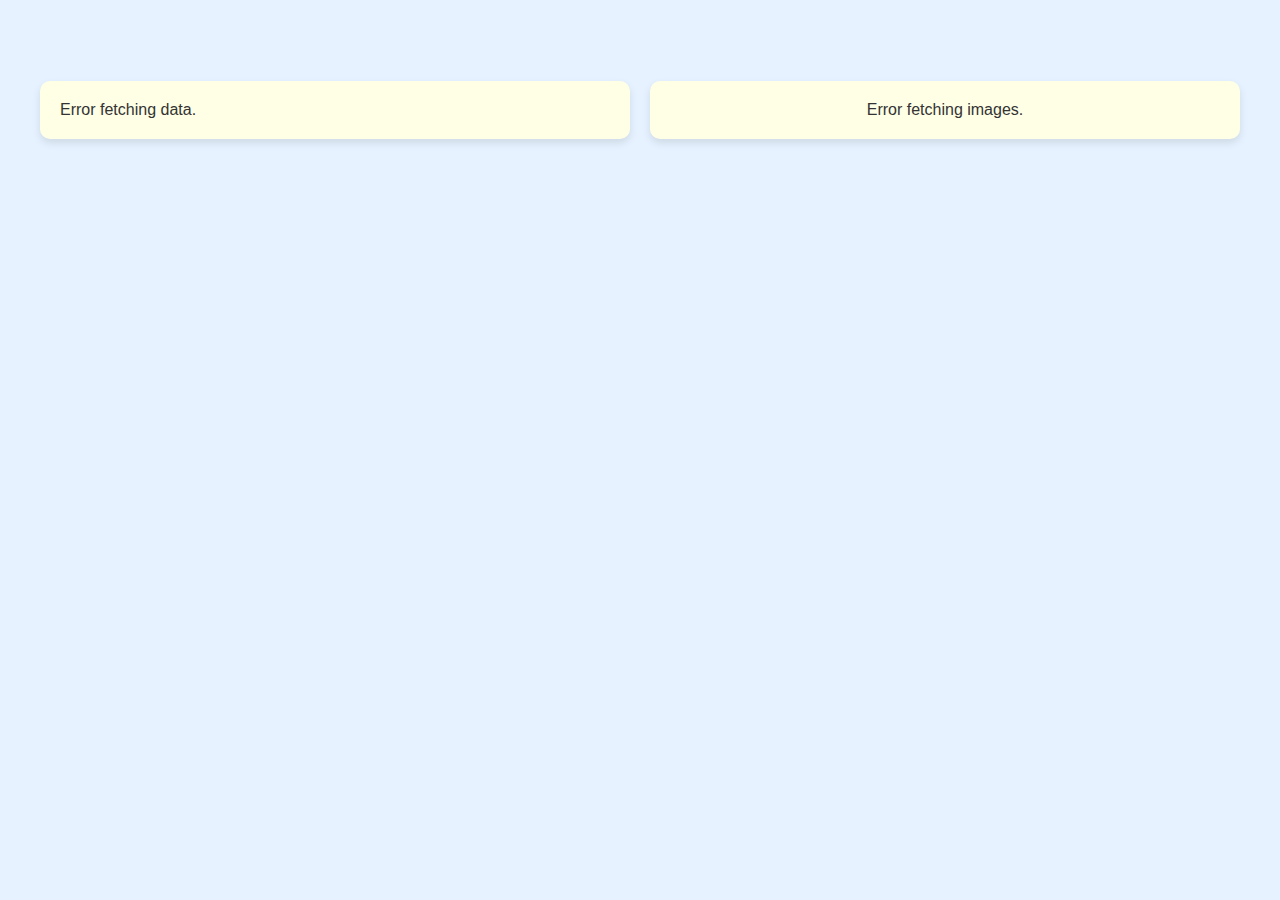
<file: food.html>
<!DOCTYPE html>
<html lang="en">
<head>
    <meta charset="UTF-8">
    <meta name="viewport" content="width=device-width, initial-scale=1.0">
    <title>Food Details</title>
    <style>
        body {
            font-family: Arial, sans-serif;
            background-color: #e6f2ff;
            color: #333;
            display: flex;
            flex-direction: column;
            align-items: center;
            margin: 0;
            padding: 0;
        }
        h1 {
            color: #ff6600;
            margin-top: 20px;
        }
        .content {
            display: flex;
            justify-content: center;
            align-items: flex-start;
            max-width: 1200px;
            width: 100%;
            margin-top: 20px;
            padding: 20px;
        }
        .food-details {
            flex: 1;
            padding: 20px;
            background-color: #ffffe6;
            border-radius: 10px;
            margin-right: 20px;
            box-shadow: 0 4px 8px rgba(0, 0, 0, 0.1);
        }
        .food-details h2 {
            color: #0066cc;
        }
        .food-details p {
            color: #333;
        }
        .food-details ul {
            list-style-type: none;
            padding: 0;
        }
        .food-details ul li {
            background-color: #e6ffe6;
            border: 1px solid #b3ffb3;
            border-radius: 5px;
            padding: 5px;
            margin: 5px 0;
        }
        .images {
            flex: 1;
            padding: 20px;
            background-color: #ffffe6;
            border-radius: 10px;
            box-shadow: 0 4px 8px rgba(0, 0, 0, 0.1);
            display: flex;
            flex-wrap: wrap;
            justify-content: center;
        }
        .images img {
            width: 150px;
            height: 150px;
            margin: 10px;
            border: 3px solid #ff6600;
            border-radius: 10px;
            object-fit: cover;
        }
    </style>
</head>
<body>
    <h1 id="foodTitle"></h1>
    <div class="content">
        <div class="food-details" id="foodDetails"></div>
        <div class="images" id="imageResults"></div>
    </div>
    <script>
        const api_key_usda = '3NGWyqp2ZYXoTiWId0bg02xg9yCEdBcWDepkbxKO';
        const api_key_pexels = 'cPUZQppAlavdUu23Tdb4W5pzMII1pEsUD14igtdyz4OZ5X8JNijyfLY2';
        const params = new URLSearchParams(window.location.search);
        const query = params.get('query');

        document.getElementById('foodTitle').innerText = query;

        // Fetch food details from USDA
        fetch(`https://api.nal.usda.gov/fdc/v1/foods/search?api_key=${api_key_usda}&query=${query}&pageSize=5`)
            .then(response => response.json())
            .then(data => {
                const foodDetailsDiv = document.getElementById('foodDetails');
                if(data.foods.length > 0) {
                    data.foods.forEach(food => {
                        const foodDiv = document.createElement('div');
                        foodDiv.innerHTML = `
                            <h2>${food.description}</h2>
                            <p><strong>Food ID:</strong> ${food.fdcId}</p>
                            <p><strong>Publication Date:</strong> ${food.publicationDate}</p>
                            <h3>Nutrients:</h3>
                            <ul>
                                ${food.foodNutrients.map(nutrient => `<li>${nutrient.nutrientName}: ${nutrient.value} ${nutrient.unitName}</li>`).join('')}
                            </ul>
                        `;
                        foodDetailsDiv.appendChild(foodDiv);
                    });
                } else {
                    foodDetailsDiv.innerHTML = '<p>No results found.</p>';
                }
            })
            .catch(error => {
                document.getElementById('foodDetails').innerText = 'Error fetching data.';
                console.error('Error:', error);
            });

        // Fetch images from Pexels
        fetch(`https://api.pexels.com/v1/search?query=${query}`, {
            headers: {
                Authorization: api_key_pexels
            }
        })
            .then(response => response.json())
            .then(data => {
                const imageResultsDiv = document.getElementById('imageResults');
                if (data.photos.length > 0) {
                    data.photos.forEach(photo => {
                        const imgElement = document.createElement('img');
                        imgElement.src = photo.src.medium;
                        imgElement.alt = query;
                        imageResultsDiv.appendChild(imgElement);
                    });
                } else {
                    imageResultsDiv.innerHTML = '<p>No images found.</p>';
                }
            })
            .catch(error => {
                document.getElementById('imageResults').innerText = 'Error fetching images.';
                console.error('Error:', error);
            });
    </script>
</body>
</html>
</file>
